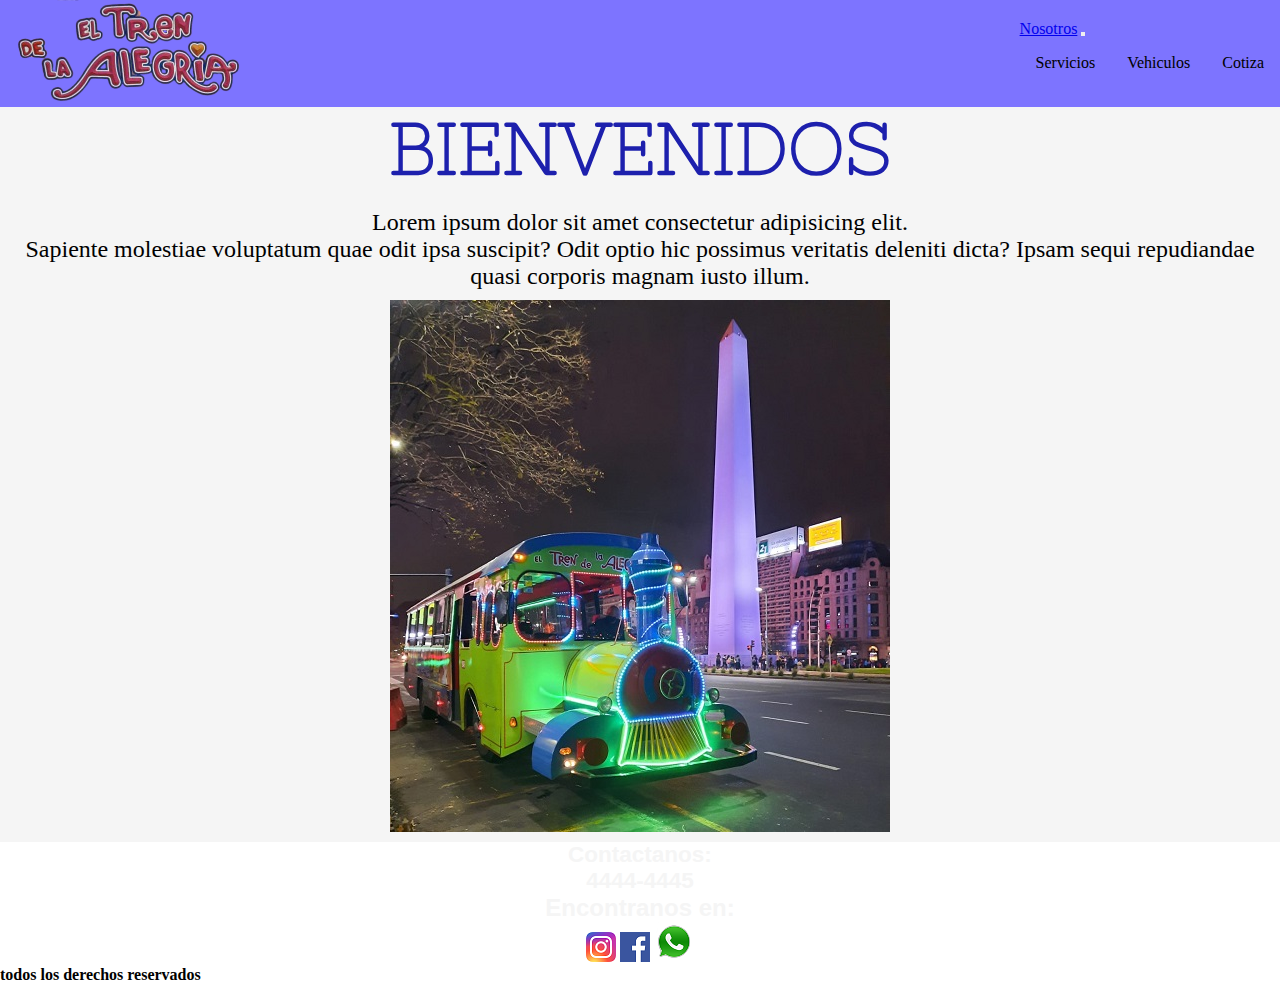
<file: index.html>
<!DOCTYPE html>
<html lang="en">
<head>
    <meta charset="UTF-8">
    <meta http-equiv="X-UA-Compatible" content="IE=edge">
    <meta name="viewport" content="width=device-width, initial-scale=1.0">
     <!-- CSS BT -->
     <link href="https://cdn.jsdelivr.net/npm/bootstrap@5.2.2/dist/css/bootstrap.min.css" rel="stylesheet" integrity="sha384-Zenh87qX5JnK2Jl0vWa8Ck2rdkQ2Bzep5IDxbcnCeuOxjzrPF/et3URy9Bv1WTRi" crossorigin="anonymous">
    <!-- google fonts-->
    <link rel="preconnect" href="https://fonts.googleapis.com">
    <link rel="preconnect" href="https://fonts.gstatic.com" crossorigin>
    <link href="https://fonts.googleapis.com/css2?family=Nixie+One&display=swap" rel="stylesheet">
    <!-- link css-->
    <link rel="stylesheet" href="./css/styles.css">
    <title> El Tren De La Alegria</title>
</head>

<body>

    <header class="menu">
        <!--etiqueta para imagen logo con acceso a index-->
       
        <a href="index.html"><img src="./img/Logodefinitivo.png" alt="Lodo de El Tren de la Alegria"></a>
      
        <!--  Etiqueta para menu de navegacion -->
        <nav class="navbar navbar-expand-lg color-menu">
            <div class="container-fluid">
              <a class="nav-link active" aria-current="page" href="./pages/nosotros.html">Nosotros</a>
              <button class="navbar-toggler" type="button" data-bs-toggle="collapse" data-bs-target="#navbarNav" aria-controls="navbarNav" aria-expanded="false" aria-label="Toggle navigation">
                <span class="navbar-toggler-icon"></span>
              </button>
              <div class="collapse navbar-collapse" id="navbarNav">
                <ul class="navbar-nav">
                  <li class="nav-item">
                    <a class="nav-link active" aria-current="page" href="./pages/servicios.html">Servicios</a>
                  </li>
                  <li class="nav-item">
                    <a class="nav-link" href="./pages/vehiculos.html">Vehiculos</a>
                  </li>
                  <li class="nav-item">
                    <a class="nav-link" href="/pages/cotiza.html">Cotiza</a>
                  </li>
                </ul>
              </div>
            </div>
          </nav>
    </header>

    <main>
            <!--Titulo principal-->

        <h1 >BIENVENIDOS</h1>

            <!-- parrafo de bienvenida-->
        <div class="orden">
            <p > Lorem ipsum dolor sit amet consectetur adipisicing elit. <br> Sapiente molestiae voluptatum quae odit ipsa suscipit? Odit optio hic possimus veritatis deleniti dicta? Ipsam sequi repudiandae quasi corporis magnam iusto illum.</p>
        </div>
            <!--Imagen home-->
        <div class="fotobienvenidos">
            <img src="./img/main.jpeg" alt="tren de la alegria frente al obelisco">
        </div>
        

    </main>

    <footer>
        
           <div class="contacto">
             <h2 class="orientacion"> Contactanos: </h2>
            <h2 class="orientacion"> 4444-4445 </h2>
           </div>
           
        <div class="redes">
            <h2> Encontranos en: </h2>
            <!-- enlaces redes sociales-->
           <a href="https://www.instagram.com/eltrendelaalegria_oficial/" target="_blank" class="logoredes"><img src="./img/instagram-logo.png" alt="Logo instagram"></a>
           <a href="https://www.facebook.com/profile.php?id=100063465733447" target="_blank" class="logoredes"><img src="./img/logo facebook.png" alt="Logo facebook"></a>
           <a href="https://wa.me/1161379755"><img src="./img/logowppp.png" alt=" Logo Whatsapp" class="logoredes"></a>
       
        </div>
            
        <!--derechos de autor-->
        <h3> todos los derechos reservados</h3>
    </footer>
</body>
</html>
</file>
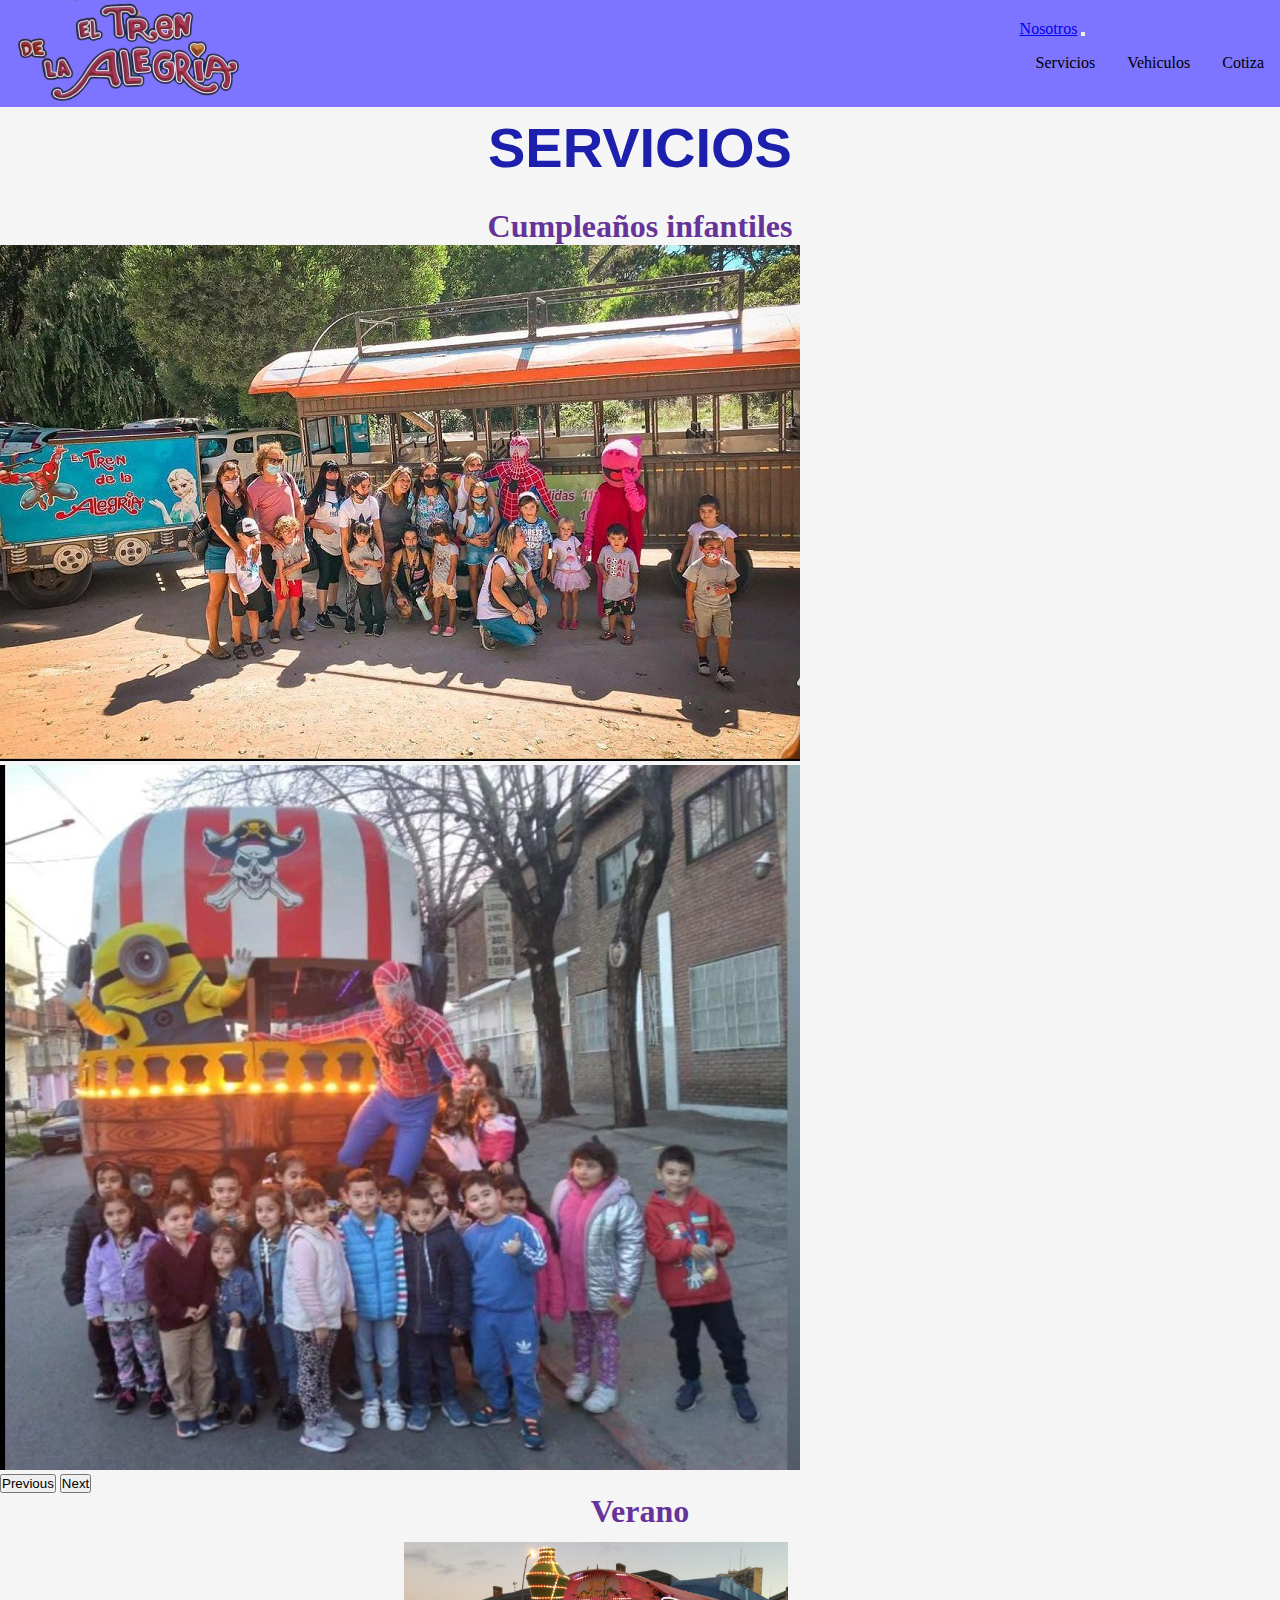
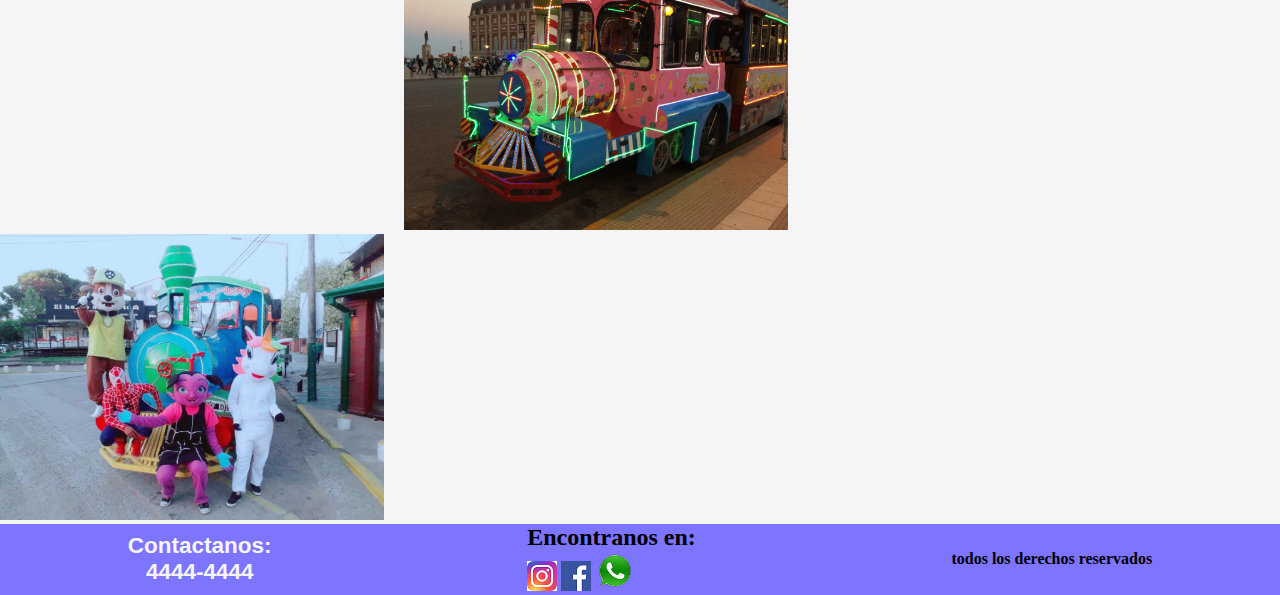
<file: pages/servicios.html>
<!DOCTYPE html>
<html lang="en">
<head>
    <meta charset="UTF-8">
    <meta http-equiv="X-UA-Compatible" content="IE=edge">
    <meta name="viewport" content="width=device-width, initial-scale=1.0">
    <!-- CSS BT -->
    <link href="https://cdn.jsdelivr.net/npm/bootstrap@5.2.2/dist/css/bootstrap.min.css" rel="stylesheet" integrity="sha384-Zenh87qX5JnK2Jl0vWa8Ck2rdkQ2Bzep5IDxbcnCeuOxjzrPF/et3URy9Bv1WTRi" crossorigin="anonymous">
    <link rel="stylesheet" href="../css/styles.css">
    <title>SEVICIOS</title>
</head>
<body>
   
    <header class="menu">
        <a href="../index.html"><img src="../img/Logodefinitivo.png" alt="Lodo de El Tren de la Alegria"></a>

        <nav class="navbar navbar-expand-lg color-menu">
            <div class="container-fluid">
              <a class="nav-link active" aria-current="page" href="./nosotros.html">Nosotros</a>
              <button class="navbar-toggler" type="button" data-bs-toggle="collapse" data-bs-target="#navbarNav" aria-controls="navbarNav" aria-expanded="false" aria-label="Toggle navigation">
                <span class="navbar-toggler-icon"></span>
              </button>
              <div class="collapse navbar-collapse" id="navbarNav">
                <ul class="navbar-nav">
                  <li class="nav-item">
                    <a class="nav-link active" aria-current="page" href="./servicios.html">Servicios</a>
                  </li>
                  <li class="nav-item">
                    <a class="nav-link" href="./vehiculos.html">Vehiculos</a>
                  </li>
                  <li class="nav-item">
                    <a class="nav-link" href="./cotiza.html">Cotiza</a>
                  </li>
                </ul>
              </div>
            </div>
          </nav>
    </header>
    
    <main>
        
            <h1 class="titulos">SERVICIOS</h1>

            <h2 class="subtitulo">Cumpleaños infantiles</h2>
    
            <div id="carouselExampleControls" class="carousel slide w-50%" data-bs-ride="carousel">
                <div class="carousel-inner">
                  <div class="carousel-item active ">
                    <img src="../img/carousel.jpeg" class="d-block w-100 " alt="cumpleaños en el tren">
                  </div>
                  <div class="carousel-item">
                    <img src="../img/cumples.jpeg" class="d-block w-100" alt="cumpleaños en el tren">
                  </div>
                </div>
                <button class="carousel-control-prev" type="button" data-bs-target="#carouselExampleControls" data-bs-slide="prev">
                  <span class="carousel-control-prev-icon" aria-hidden="true"></span>
                  <span class="visually-hidden">Previous</span>
                </button>
                <button class="carousel-control-next" type="button" data-bs-target="#carouselExampleControls" data-bs-slide="next">
                  <span class="carousel-control-next-icon" aria-hidden="true"></span>
                  <span class="visually-hidden">Next</span>
                </button>
              </div>
       
        <h2 class="subtitulo">Verano</h2>
    
        <Div class="mardelplata">
            <iframe src="https://www.google.com/maps/embed?pb=!1m18!1m12!1m3!1d25150.674051377955!2d-57.57564857115928!3d-38.00432628588175!2m3!1f0!2f0!3f0!3m2!1i1024!2i768!4f13.1!3m3!1m2!1s0x9584dc19ce481755%3A0x79ab889dc012fe0a!2sPlaza%20Col%C3%B3n!5e0!3m2!1ses!2sar!4v1666898817486!5m2!1ses!2sar" width="400" height="300" style="border:0;" allowfullscreen="" loading="lazy" referrerpolicy="no-referrer-when-downgrade" class="mapamdq"></iframe>

            <img src="../img/Candy.jpeg" alt="tren en mar del plata" class="trenrosa">

            <iframe src="https://www.google.com/maps/embed?pb=!1m18!1m12!1m3!1d3175.317719488098!2d-56.97688298509624!3d-37.26389231055066!2m3!1f0!2f0!3f0!3m2!1i1024!2i768!4f13.1!3m3!1m2!1s0x959b608dd27c625b%3A0xc9faf2ea56589a41!2sP.%C2%BA%20111%20%26%20Av.%203%2C%20Villa%20Gesell%2C%20Provincia%20de%20Buenos%20Aires!5e0!3m2!1ses!2sar!4v1666900635232!5m2!1ses!2sar" width="400" height="300" style="border:0;" allowfullscreen="" loading="lazy" referrerpolicy="no-referrer-when-downgrade" class="mapavg"></iframe>

            <img src="../img/villagesell.jpeg" alt=" tren en villa gesell" class="deusvilla">

        </div>
    
    </main>
    </div> 
    <footer class="mantenercss">

        <div class="contacto">
            <h2 class="orientacion"> Contactanos: </h2>
           <h2 class="orientacion"> 4444-4444 </h2>
          </div>
        
            <div class="sociales">
                <h2> Encontranos en: </h2>
               <a href="https://www.instagram.com/eltrendelaalegria_oficial/" target="_blank"><img src="../img/instagram-logo.png" alt="Logo instagram"></a>
               <a href="https://www.facebook.com/profile.php?id=100063465733447" target="_blank"><img src="../img/logo facebook.png" alt="Logo facebook"></a>
               <a href="https://wa.me/1161379755"><img src="../img/logowppp.png" alt=" Logo Whatsapp"></a>
           
            </div>
        <h3> todos los derechos reservados</h3>
    </footer>
    
    <!-- JavaScript -->
<script src="https://cdn.jsdelivr.net/npm/bootstrap@5.2.2/dist/js/bootstrap.bundle.min.js" integrity="sha384-OERcA2EqjJCMA+/3y+gxIOqMEjwtxJY7qPCqsdltbNJuaOe923+mo//f6V8Qbsw3" crossorigin="anonymous"></script>
</body>
</html>
</file>
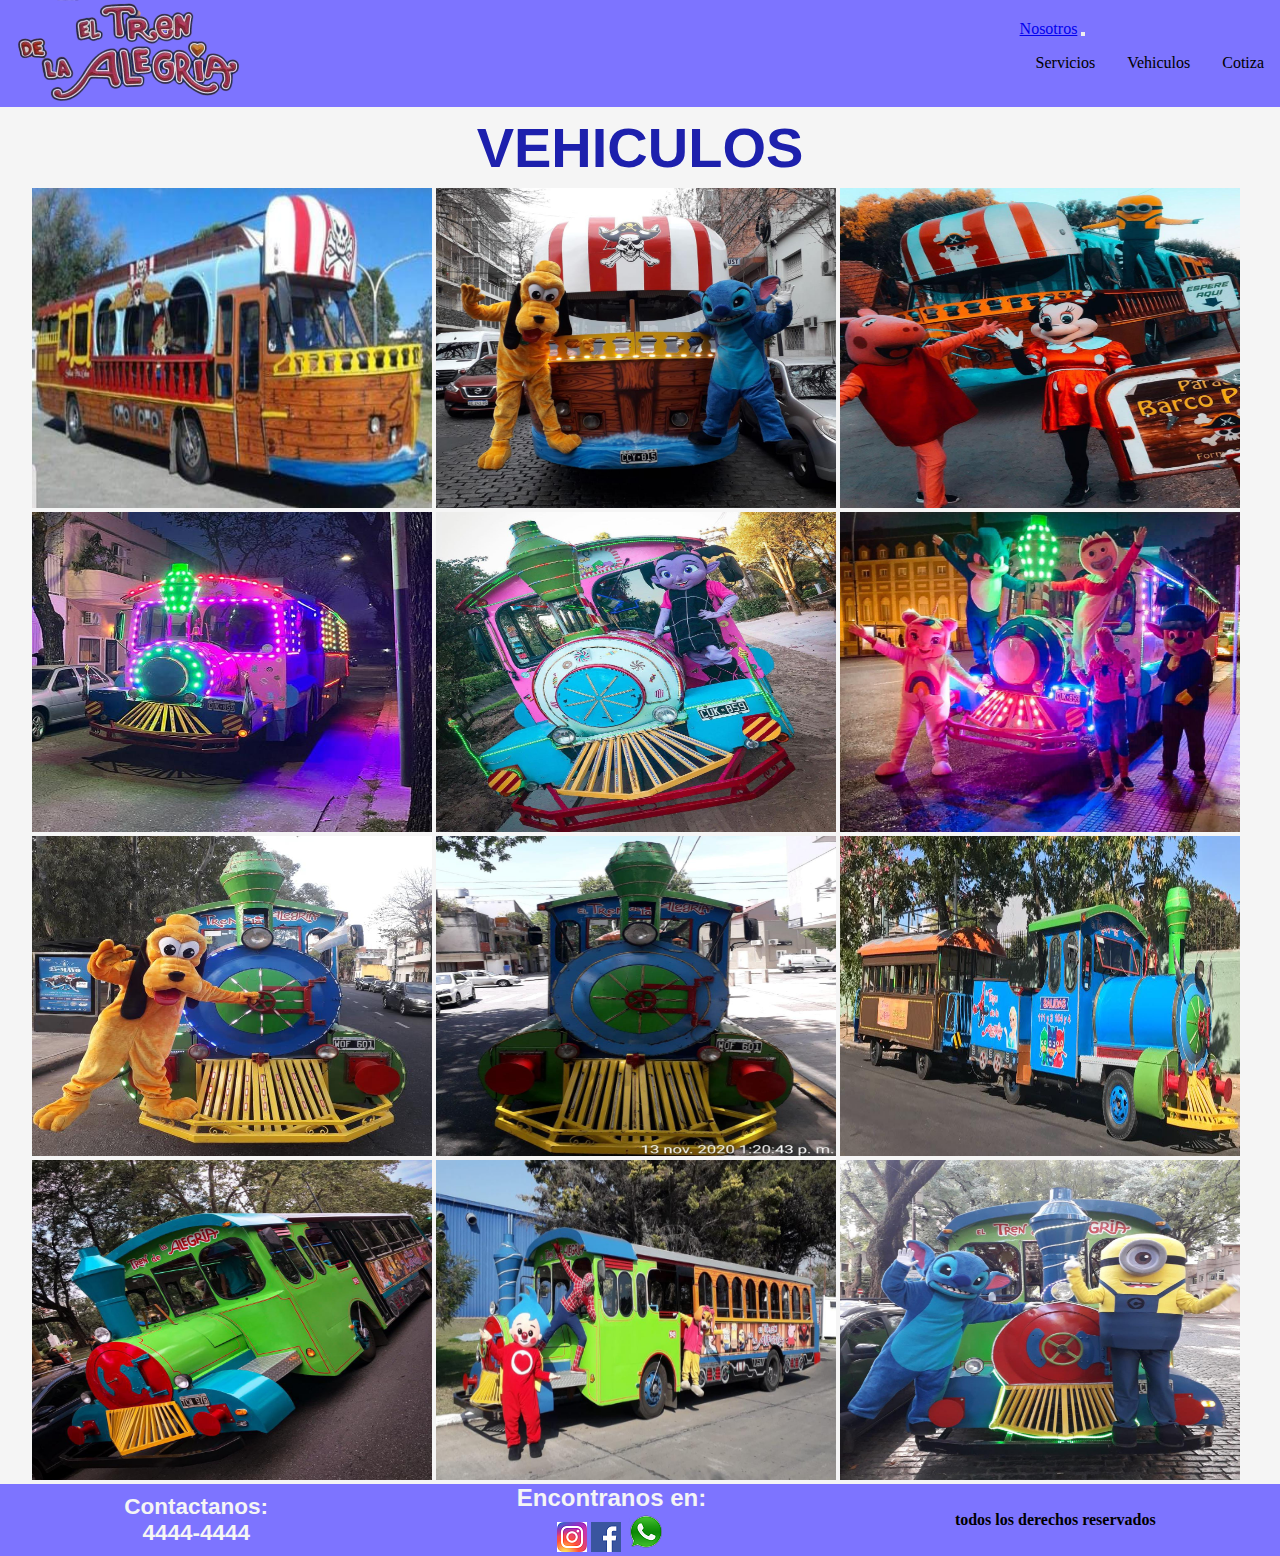
<file: pages/vehiculos.html>
<!DOCTYPE html>
<html lang="en">
<head>
    <meta charset="UTF-8">
    <meta http-equiv="X-UA-Compatible" content="IE=edge">
    <meta name="viewport" content="width=device-width, initial-scale=1.0">
     <!-- CSS BT -->
     <link href="https://cdn.jsdelivr.net/npm/bootstrap@5.2.2/dist/css/bootstrap.min.css" rel="stylesheet" integrity="sha384-Zenh87qX5JnK2Jl0vWa8Ck2rdkQ2Bzep5IDxbcnCeuOxjzrPF/et3URy9Bv1WTRi" crossorigin="anonymous">
    <link rel="stylesheet" href="../css/styles.css">
    <title>Vehiculos</title>
</head>
<body>
     <header class="menu">
    
        <a href="../index.html"><img src="../img/Logodefinitivo.png" alt="Lodo de El Tren de la Alegria"></a>
    
        <nav class="navbar navbar-expand-lg color-menu">
            <div class="container-fluid">
              <a class="nav-link active" aria-current="page" href="./nosotros.html">Nosotros</a>
              <button class="navbar-toggler" type="button" data-bs-toggle="collapse" data-bs-target="#navbarNav" aria-controls="navbarNav" aria-expanded="false" aria-label="Toggle navigation">
                <span class="navbar-toggler-icon"></span>
              </button>
              <div class="collapse navbar-collapse" id="navbarNav">
                <ul class="navbar-nav">
                  <li class="nav-item">
                    <a class="nav-link active" aria-current="page" href="./servicios.html">Servicios</a>
                  </li>
                  <li class="nav-item">
                    <a class="nav-link" href="./vehiculos.html">Vehiculos</a>
                  </li>
                  <li class="nav-item">
                    <a class="nav-link" href="./cotiza.html">Cotiza</a>
                  </li>
                </ul>
              </div>
            </div>
          </nav>
    </div>

    </header> 

     <main>
       <h2 class="titulos"> VEHICULOS</h2>

    <div class="vehiculosfotos">
        <img src="../img/Barco.jpeg" alt="Barco pirata" class="barco-uno">

        <img src="../img/Barco2.jpeg" alt=" Barco pirata" class="barco-dos">

        <img src="../img/mardel.jpeg" alt=" Barco pirata con personajes" class="barco-tres">

        <img src="../img/Candy2.jpeg" alt=" Tren de la alegria rosa" class="candy-uno">

        <img src="../img/Trenrosavampi.jpeg" alt=" tren de la alegria rosa con personaje vampirina" class="candy-dos">
        
        <img src="../img/Candy3.jpeg" alt=" tren de la alegria rosa" class="candy-tres">
        
        <img src="../img/Deus4.jpeg" alt="Tren de la alegria azul con pluto" class="deus-uno">

        <img src="../img/Deus.jpeg" alt=" Tren de la alegria azul" class="deus-dos">

        <img src="../img/Deus2.jpeg" alt=" Tren de la alegria azul" class="deus-tres">

        <img src="../img/Trentoto.jpeg" alt="Tren de la alegria verde" class="toto-uno">

        <img src="../img/Trentoto2.jpeg" alt=" Tren de la alegria verde" class="toto-dos">

        <img src="../img/Trentoto3.jpeg" alt="tren de la alegria verde" class="toto-tres">
    </div>


    
     </main>
     <footer class="mantenercss">
        <div class="contacto">
            <h2 class="orientacion"> Contactanos: </h2>
           <h2 class="orientacion"> 4444-4444 </h2>
          </div>
        
            <div class="redes">
                <h2> Encontranos en: </h2>
               <a href="https://www.instagram.com/eltrendelaalegria_oficial/" target="_blank"><img src="../img/instagram-logo.png" alt="Logo instagram"></a>
               <a href="https://www.facebook.com/profile.php?id=100063465733447" target="_blank"><img src="../img/logo facebook.png" alt="Logo facebook"></a>
               <a href="https://wa.me/1161379755"><img src="../img/logowppp.png" alt=" Logo Whatsapp"></a>
           
            </div>
        <h3> todos los derechos reservados</h3>
    </footer>
    
</body>
</html>
</file>
<file: css/styles.css>
/*reset*/
*{
    margin: 0;
    padding: 0;
    box-sizing: border-box;
}

    /*estilos de header*/

header{
    background-color:rgb(125, 116, 255);
    
   
}
    /*logo*/
header img{
    width: 50%;
    
}

    /* Estilos de navegador*/

.color-menu{
    background-color:rgb(125, 116, 255) ;
}
nav ul{
    display: inline-flex;
    flex-direction: row;
    flex-wrap: nowrap;  
}

nav ul li{
    list-style: none;
    padding: 1rem;
   display: inline-flex;
   
}

 header nav ul li:hover{
    transform: scale(0.9);
}

nav ul li a{
    color: black;
    text-decoration: none;
    font-size: 1rem;

  }

 .menu{
    display: flex;
    flex-direction: row;
    flex-wrap: nowrap;  ;
    justify-content: space-between;
    align-items: center;
    

  }



    /*estilos de main*/

main{
    background-color: whitesmoke;
}

    /* titulo del home*/

 main h1{
    color:rgb(29, 32, 173) ;
    font-family: 'Nixie One', cursive;
    font-size: 4.5rem;
    margin-bottom: 20px;
    display: flex;
    flex-direction: row;
    flex-wrap: nowrap;  
    text-align: center;
    justify-content: center;
    
    }

    /*Titulos de htmls restantes*/
main .titulos{
    color: rgb(29, 32, 173);
    font-size: 3.5rem;
    text-align: center;
    font-family: 'Lucida Sans', 'Lucida Sans Regular', 'Lucida Grande', 'Lucida Sans Unicode', Geneva, Verdana, sans-serif;
    padding: 0.5rem;
    } 


    /*estilos del parrafo*/

main .orden{
    text-align: center;
    color: black;
    font-size: 1.5rem;
    display: flex;
    justify-content: center;
    flex-direction: row;
   flex-wrap: nowrap;  
}
    /* posicion de la imagen de home*/

.fotobienvenidos{
    display: flex;
    justify-content: center;
    padding: 10px;
    flex-direction: row;
   flex-wrap: nowrap;  
 }
 
 .fotobienvenidos:hover{
    filter: drop-shadow(2px 2px 2px);
 }

    /* estilos y posicionamiento de formulario*/

 main form{
    display:list-item;
    text-align: center;
    list-style: none;
    
 }

 main form ul li{
    text-align: center;
 }

 
    /*Tamaño y posicionamiento imagenes html nosotros*/

.nosotrosvintage {
    width: 25rem;
    height: 25rem;
    margin: 1rem;
    display: inline-flex;
    flex-direction: row;
    flex-wrap: nowrap;  
    justify-items: center;

}

/* estilos de subtitulo html servicios*/

 .subtitulo{
    text-align: center;
    color: rebeccapurple;
    font-size: 2rem;
    display: flex;
    flex-direction: row;
    flex-wrap: nowrap;  
    justify-content: center;
 }

 /*Estilo y posicion de img y mapas html servicios*/


 .mardelplata{
        display: grid nowrap;
        grid-template-areas: 
            "map img "
        "map-dos img-dos";
        column-gap: 10px;
        justify-content: center;
     }
.trenrosa{
        width: 24rem;
        grid-area: img;
     }
     

     
 .deusvilla{
        width: 24rem;
        grid-area: img-dos;
     }
    
.cumpleanitos{
        width: 25rem;
        
     }


.mapamdq{
    grid-area: map;
}

.mapavg{
    grid-area: map-dos;
}


 /*css html vehiculos aplicando grid*/

.vehiculosfotos {
    display: grid nowrap;
    grid-template-areas:
    " img img-dos img-tres"
    "img-cuatro img-cinco img-seis"
    "img-siete img-ocho img-nueve"
    "img-diez img-once img-doce";
    row-gap: 1rem;
    column-gap: 1rem;
    margin-left: 2rem;

    
}

.barco-uno {
    grid-area: img;
    width: 25rem;
    height: 20rem;
}

.barco-dos {
    grid-area: img-dos;
    width: 25rem;
    height: 20rem;
}

.barco-tres {
    grid-area: img-tres;
    width: 25rem;
    height: 20rem;
}
    
.candy-uno {
    grid-area: img-cuatro;
    width: 25rem;
    height: 20rem;
}
.candy-dos {
    grid-area: img-cinco;
    width: 25rem;
    height: 20rem;
}
.candy-tres {
    grid-area: img-seis;
    width: 25rem;
    height: 20rem;
}

.deus-uno {
    grid-area: img-siete;
    width: 25rem;
    height: 20rem;
}
.deus-dos {
    grid-area: img-ocho;
    width: 25rem;
    height: 20rem;
}

.deus-tres {
    grid-area: img-nueve;
    width: 25rem;
    height: 20rem;
}
.toto-uno {
    grid-area: img-diez;
    width: 25rem;
    height: 20rem;
}
    
.toto-dos {
    grid-area: img-once;
    width: 25rem;
    height: 20rem;
}
.toto-tres {
    grid-area: img-doce;
    width: 25rem;
    height: 20rem;
}


/*estilos del footer*/


.mantenercss {
    margin-right: 0px;
    background-color: rgb(125, 116, 255);
    display: flex;
    flex-direction: row;
    flex-wrap: nowrap;  
    justify-content: space-around;
    align-items: center;
}
 .contacto{
    text-align: center;
    font-family: 'Lucida Sans', 'Lucida Sans Regular', 'Lucida Grande', 'Lucida Sans Unicode', Geneva, Verdana, sans-serif;
    font-size: 15px;
    color: whitesmoke;
    
 }
 .redes{
    text-align: center;
    color: whitesmoke;
    font-family: 'Lucida Sans', 'Lucida Sans Regular', 'Lucida Grande', 'Lucida Sans Unicode', Geneva, Verdana, sans-serif;
    align-items: center;

 }
 
 footer h3{
    color: black;
    font-size: 1rem;
 }

 @media screen and (min-width:0) and (max-width:660 ) {

    .subtitulo{
        font-size: 10xp;
    }

    

    footer h3{
        font-size: 1rem;
    }
 }
</file>
